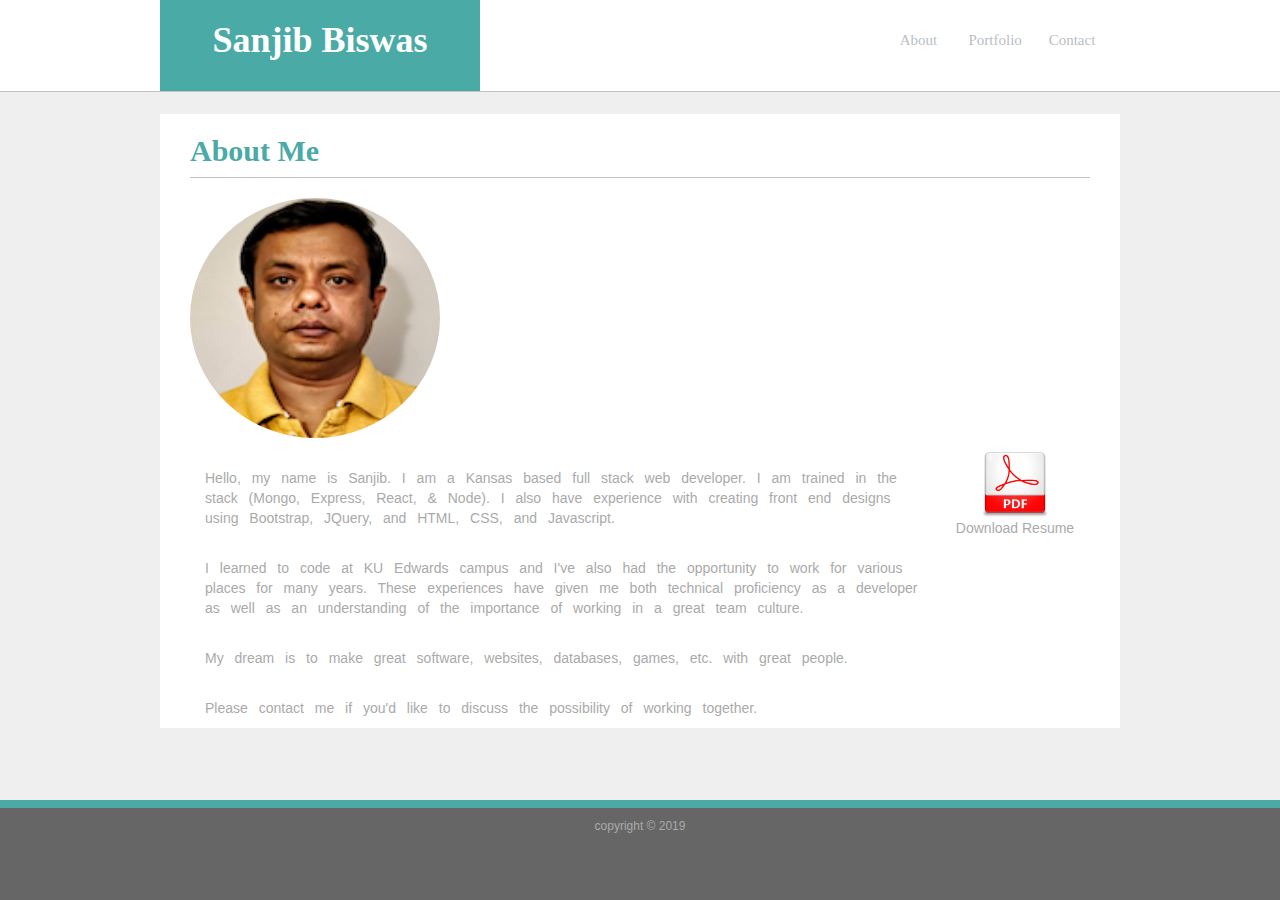
<file: index.html>
<!DOCTYPE html>
<html lang="en">
<head>
  <title>Sanjib Kumar Biswas::About</title>
  <meta charset="utf-8">
  <meta name="viewport" content="width=device-width, initial-scale=1">
  <link rel="stylesheet" href="https://maxcdn.bootstrapcdn.com/bootstrap/3.4.0/css/bootstrap.min.css">
  <script src="https://ajax.googleapis.com/ajax/libs/jquery/3.4.1/jquery.min.js"></script>
  <script src="https://maxcdn.bootstrapcdn.com/bootstrap/3.4.0/js/bootstrap.min.js"></script>
  
  <style type="text/css">
    .headerGrid{
      background-color:lavender;
      text-align: center;
    }
  </style>
   <link rel="stylesheet" href="assets/css/style.css">
</head>
<body>

  <!-- main div (wrapper) started  -->
  <div id="wrapper">
      <!-- header div started  -->

<div class="container-fluid header">
<div class="container">
<div class="top">
  <div class="row">
    <div class="col-sm-4 col-lg-4" class="headerGrid"><div class="left">
    		<h1>Sanjib Biswas</h1>
  	</div></div>
    <div class="col-sm-5 col-lg-5" class="headerGrid"></div>
    <div class="col-sm-3 col-lg-3" class="headerGrid">
	<div class="right">
	<div class="row content">
    		<a class="menu" href="index.html">About</a>
    		<a class="menu" href="portfolio.html">Portfolio</a>
    		<a class="menu" href="contact.html">Contact</a>
			</div>
  	</div>
	</div>
  </div>
  
  </div> 
</div>
  
 <hr/>
 
  </div>
  
  
  <div class="container-fluid text-center main">   
<div class="container"> 
    <div class="col-sm-12 text-left"> 
	
    <div class="bodycontent">
      <h2><span class="heading">About Me</span></h2>
	<hr>
	  <p>
	  <!-- <div class="col-sm-3"> 
      <img  src="assets/images/sanpic.png" class="img-responsive" style="width:100%" alt="Image">  
    </div> -->

    
      <img class="square_image mt-3" src="assets/images/sanpic.png" class="img-responsive" style="widows: 300px" alt="Image">  
      <div class="paragraph mt-4">

    <div class="col-sm-10">
      <p>Hello, my name is Sanjib. I am a Kansas based full stack web developer. I am trained in the stack
        (Mongo, Express, React, & Node). I also have experience with creating front end designs using Bootstrap,
        JQuery, and HTML, CSS, and Javascript.</p>
      <p>I learned to code at KU Edwards campus and I've also had the opportunity to work for various places for many
        years. These experiences have given me both technical proficiency as a developer as well as an understanding
          of the importance of working in a great team culture.</p>
          
      <p>My dream is to make great software, websites, databases, games, etc. with great people.</p>
      
      
       <p>Please contact me if you'd like to discuss the possibility of working together.</p>
    </div>
    <div class="col-sm-2" style="text-align: center;">
      <a href="./assets/documents/Resume.doc" target="_blank">
        <img src="./assets/images/pdf-icon.jpg" alt="" width="70" height="70">
        
      </a><br/>
      Download Resume
  </div>
	</p>
   </div>
  
    </div>
  </div>
    </div>

<footer class="container-fluid text-center footer">
  <div class="copyright">copyright &copy 2019</div>
</footer>

</div>
<!-- main div(wrapper) ended -->
</body>
</html>
</file>
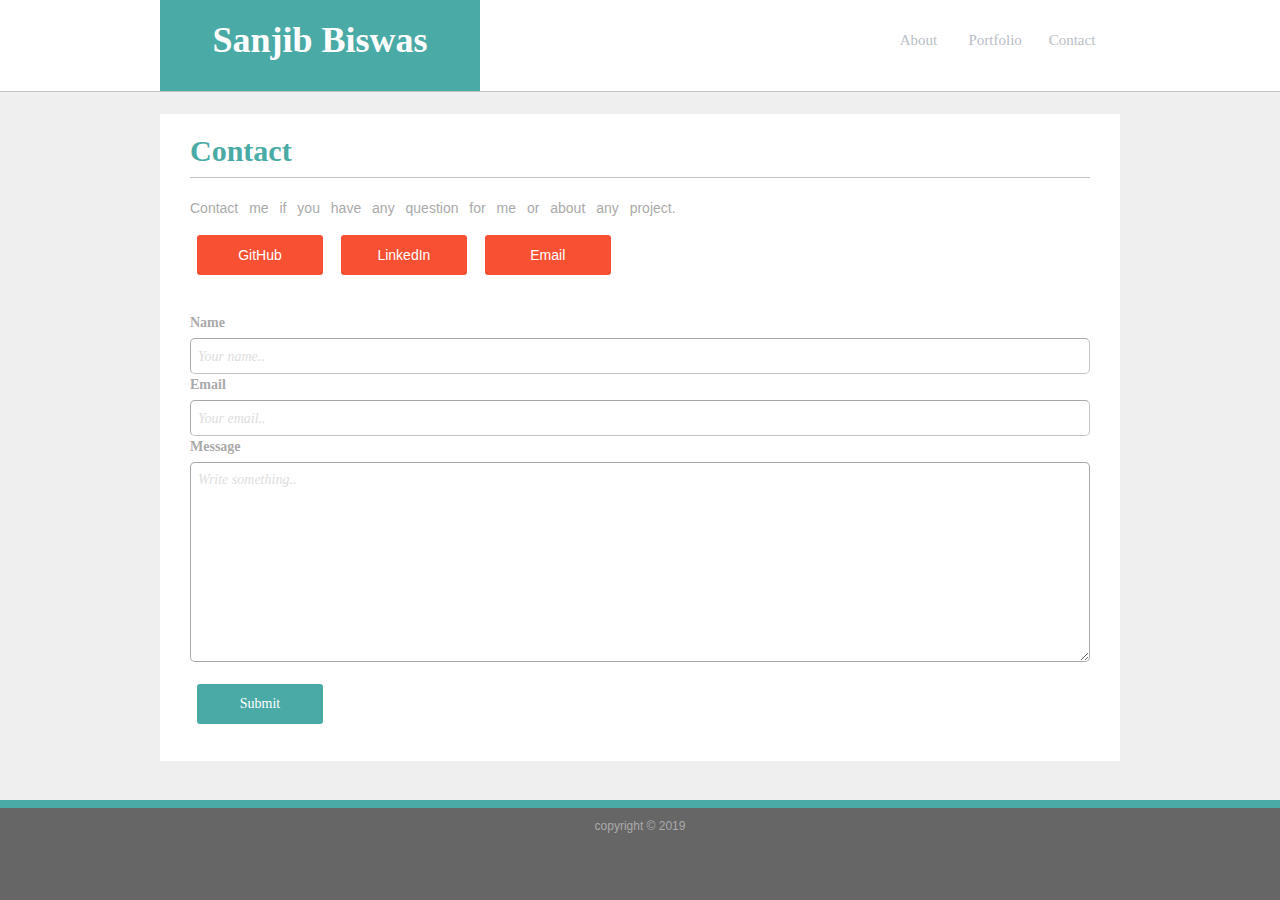
<file: contact.html>
<!DOCTYPE html>
<html lang="en">
<head>
  <meta charset="UTF-8">
  <meta name="viewport" content="width=device-width, initial-scale=1.0">
  <meta http-equiv="X-UA-Compatible" content="ie=edge">
  <script src="https://code.jquery.com/jquery-3.3.1.slim.min.js" integrity="sha384-q8i/X+965DzO0rT7abK41JStQIAqVgRVzpbzo5smXKp4YfRvH+8abtTE1Pi6jizo" crossorigin="anonymous"></script>
  <script src="https://cdnjs.cloudflare.com/ajax/libs/popper.js/1.14.3/umd/popper.min.js" integrity="sha384-ZMP7rVo3mIykV+2+9J3UJ46jBk0WLaUAdn689aCwoqbBJiSnjAK/l8WvCWPIPm49" crossorigin="anonymous"></script>
  <script src="https://stackpath.bootstrapcdn.com/bootstrap/4.1.3/js/bootstrap.min.js" integrity="sha384-ChfqqxuZUCnJSK3+MXmPNIyE6ZbWh2IMqE241rYiqJxyMiZ6OW/JmZQ5stwEULTy" crossorigin="anonymous"></script>
  <!--<link rel="stylesheet" href="https://stackpath.bootstrapcdn.com/bootstrap/4.1.3/css/bootstrap.min.css" integrity="sha384-MCw98/SFnGE8fJT3GXwEOngsV7Zt27NXFoaoApmYm81iuXoPkFOJwJ8ERdknLPMO" crossorigin="anonymous">-->
  <link rel="stylesheet" href="https://maxcdn.bootstrapcdn.com/bootstrap/3.4.0/css/bootstrap.min.css">
  <link rel="stylesheet" href="https://use.fontawesome.com/releases/v5.7.2/css/all.css" integrity="sha384-fnmOCqbTlWIlj8LyTjo7mOUStjsKC4pOpQbqyi7RrhN7udi9RwhKkMHpvLbHG9Sr" crossorigin="anonymous">
  <link rel="stylesheet" href="./assets/css/style.css">

  <style type="text/css">
    .headerGrid{
      background-color:lavender;
      text-align: center;
    }
  </style>
  <title>Sanjib Kumar Biswas::Contact</title>
</head>
<body>

  <!-- main div (wrapper) started  -->
    <div id="wrapper">
      <!-- header div started  -->
        <div class="container-fluid header">
          <div class="container">
            <div class="top">

              <div class="row">
                  <div class="col-sm-4 col-lg-4" class="headerGrid">
                    <div class="left">
                      <h1>Sanjib Biswas</h1>
                    </div>
                </div>
                
                <div class="col-sm-5 col-lg-5" class="headerGrid"></div>
                <div class="col-sm-3 col-lg-3" class="headerGrid">
                  <div class="right">
                    <div class="row content">
                      <a class="menu" href="index.html">About</a>
                      <a class="menu" href="portfolio.html">Portfolio</a>
                      <a class="menu" href="contact.html">Contact</a>
                    </div>
                  </div>
                </div>
              </div>


            </div>
          </div>
        </div>
        <!-- header div ended  -->
        <hr/>

        <!-- content div started  -->

        <div class="container-fluid text-center main">   
            <div class="container"> 
                <div class="col-sm-12 text-left"> 
              
                <div class="bodycontent">
                  <h2><span class="heading">Contact</span></h2>
              <hr>
              <p>Contact me if you have any question for me or about any project.</p>
              <div class="share">
                  <button><a href="https://github.com/skbiswas1975"><i class="fab fa-github"></i> GitHub</a></button>
                  <button><a href="https://www.linkedin.com/in/sanjib-biswas-ab76b8191/"><i class="fab fa-linkedin"></i> LinkedIn</a></button>
                  <button><a href="mailto:skbiswas1175@gmail.com"><i class="fas fa-envelope"></i> Email</a></button>
                </div>
                <p>
                     <div>
                  <label for="name" class="form-label">Name</label>
                </div>
                <div>
                  <input type="text" id="fname" name="name" class="textbox" placeholder="Your name..">
                </div>
            
                    <div>
                  <label for="lname" class="form-label">Email</label>
                </div>
                <div>
                  <input type="text" id="lname" name="lastname" class="textbox" placeholder="Your email..">
                </div>
            
                <div>
                  <label for="subject" class="form-label">Message</label>
                </div>
                <div>
                  <textarea id="subject" name="subject" class="textbox" placeholder="Write something.." style="height:200px"></textarea>
                </div>
                </div>
                <div>
                  <input type="submit" value="Submit" class="submit">
                </div>
              </p>
               </div>
              
                </div>
              </div>

        <!-- content div ended  -->

        <!-- footer div started -->
        <footer class="container-fluid text-center footer">
          <div class="copyright">copyright &copy 2019</div>
        </footer>
        <!-- footer div ended -->

    </div>
    <!-- main div(wrapper) ended -->


  <!--<nav class="d-flex navbar navbar-expand-lg navbar-dark bg-dark">
    <a class="navbar-brand pl-3" href="index.html">Sanjib Kumar Biswas</a>
    <button class="navbar-toggler" type="button" data-toggle="collapse" data-target="#navbarNavAltMarkup" aria-controls="navbarNavAltMarkup" aria-expanded="false" aria-label="Toggle navigation">
      <span class="navbar-toggler-icon"></span>
    </button>
    <div class="collapse navbar-collapse justify-content-end" id="navbarNavAltMarkup">
      <div class="navbar-nav">
        <a class="nav-item nav-link" href="index.html">About</a>
        <a class="nav-item nav-link" href="portfolio.html">Portfolio</a>
        <a class="nav-item nav-link active" href="contact1.html">Contact</a>
      </div>
    </div>
  </nav>
 
  <div class="wrapper">
    <h1>&lt Contact &gt</h1>
   <p>Contact me if you have any question for me or about any project.</p>

    <div class="share">
      <button><a href="https://github.com/skbiswas1975"><i class="fab fa-github"></i> GitHub</a></button>
      <button><a href="https://www.linkedin.com/in/sanjib-biswas-ab76b8191/"><i class="fab fa-linkedin"></i> LinkedIn</a></button>
      <button><a href="mailto:skbiswas1175@gmail.com"><i class="fas fa-envelope"></i> Email</a></button>
    </div>
  </div>
  

  <div class="container-fluid text-center main">   
        <div class="container"> 
            <div class="col-sm-12 text-left"> 
            
            <div class="bodycontent">
              <h2><span class="heading">Contact</span></h2>
            <hr>
            
                 <div>
                    <label for="name" class="form-label">Name</label>
                </div>
                <div>
                    <input type="text" id="fname" name="name" class="textbox" placeholder="Your name..">
                </div>
        
                <div>
                    <label for="lname" class="form-label">Email</label>
                </div>
                <div>
                    <input type="text" id="lname" name="lastname" class="textbox" placeholder="Your email..">
                </div>
        
                <div>
                    <label for="subject" class="form-label">Message</label>
                </div>
                <div>
                    <textarea id="subject" name="subject" class="textbox" placeholder="Write something.." style="height:200px"></textarea>
                </div>
                </div>
                <div>
                    <input type="submit" value="Submit" class="submit">
                </div>
            </p>
           </div>
  <div class="card fixed-bottom">
    <div class="card-header text-center">
      copyright &copy 2019
    </div>
  </div>-->
</body>

</html>
</file>
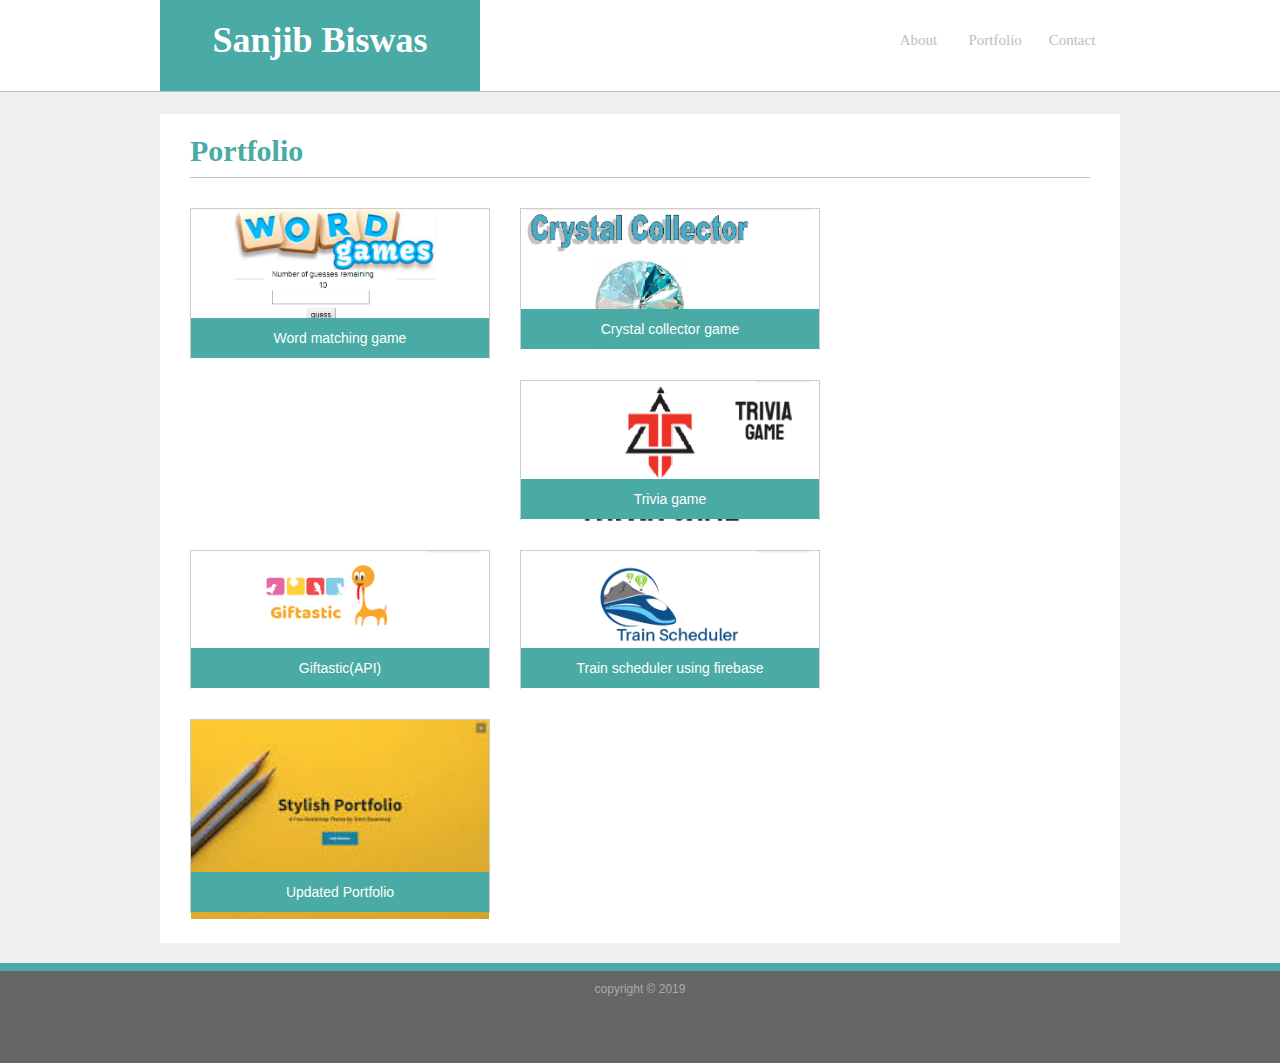
<file: portfolio.html>
<!DOCTYPE html>
<html lang="en">
<head>
  <title>Sanjib Kumar Biswas::Portfolio</title>
  <meta charset="utf-8">
  <meta name="viewport" content="width=device-width, initial-scale=1">
  <link rel="stylesheet" href="https://maxcdn.bootstrapcdn.com/bootstrap/3.4.0/css/bootstrap.min.css">
  <script src="https://ajax.googleapis.com/ajax/libs/jquery/3.4.1/jquery.min.js"></script>
  <script src="https://maxcdn.bootstrapcdn.com/bootstrap/3.4.0/js/bootstrap.min.js"></script>
  
  <style type="text/css">
    .headerGrid{
      background-color:lavender;
      text-align: center;
    }
  </style>
   <link rel="stylesheet" href="assets/css/style.css">
</head>
<body>

<!-- main div (wrapper) started  -->
<div id="wrapper">
		<!-- header div started  -->
<div class="container-fluid header">
<div class="container">
<div class="top">
  <div class="row">
    <div class="col-sm-4 col-lg-4" class="headerGrid"><div class="left">
		<h1>Sanjib Biswas</h1>
  	</div></div>
    <div class="col-sm-5 col-lg-5" class="headerGrid"></div>
    <div class="col-sm-3 col-lg-3" class="headerGrid">
	<div class="right">
	<div class="row content">
    		<a class="menu" href="index.html">About</a>
    		<a class="menu" href="portfolio.html">Portfolio</a>
    		<a class="menu" href="contact.html">Contact</a>
			</div>
  	</div>
	</div>
  </div>
  
  </div> 
</div>
  
 <hr/>
 
  </div>
  
  
  <div class="container-fluid text-center main">   
	<div class="container"> 
		<div class="col-sm-12 text-left"> 
	
			<div class="bodycontent">
				<h2><span class="heading">Portfolio</span></h2>
				<hr>
				<p>
				
					<div class="col-sm-4 portfolio"> 
						<a target="_blank" href="/Word-Guess-Game/">
							<img src="assets/images/word-game.png" class="img-responsive" style="width:100%" alt="Image">
						</a>
						<div class="imgcaption">Word matching game</div>   
					</div>
					
					
					<div class="col-sm-4 portfolio"> 
						<a target="_blank" href="/unit-4-game/">
							<img src="assets/images/crystal-collector.png" class="img-responsive" style="width:100%" alt="Image">
						</a>
						<div class="imgcaption">Crystal collector game</div>
					</div>

					<div class="col-sm-4 portfolio"> 
						<a target="_blank" href="/TriviaGame/">
							<img src="assets/images/trivia-game.png" class="img-responsive" style="width:100%" alt="Image">
						</a>
						<div class="imgcaption">Trivia game</div>
					</div>

					<div class="col-sm-4 portfolio"> 
						<a target="_blank" href="/giftastic/">
							<img src="assets/images/giftastic.png" class="img-responsive" style="width:100%" alt="Image">
						</a>
						<div class="imgcaption">Giftastic(API)</div>
					</div>

					<div class="col-sm-4 portfolio"> 
						<a target="_blank" href="/Trainscheduler/">
							<img src="assets/images/train-scheduler.png" class="img-responsive" style="width:100%" alt="Image">
						</a>
						<div class="imgcaption">Train scheduler using firebase</div>
					</div>
				<div class="col-sm-4 portfolio"> 
						<a target="_blank" href="/Updated-Portfolio-Page/">
							<img src="assets/images/portfolio.png" class="img-responsive" style="width:100%" alt="Image">
						</a>
						<div class="imgcaption">Updated Portfolio</div>
					</div>
				
				</p>
			</div>  
		</div>
	</div>
  </div>

<footer class="container-fluid text-center footer">
  <div class="copyright">copyright &copy 2019</div>
</footer>
</div>
<!-- main div(wrapper) ended -->
</body>
</html>
</file>
<file: assets/css/style.css>
<style>
* {
  box-sizing: border-box;
  padding:0;
  margin:0;
}
html, body {
  height: 100%;
  font-family:Verdana;
  color:#aaaaaa;
  margin: 0;
  background-color:#efefef;
}

#wrapper {
  min-height: 100%;
  position: relative;
}

.container {
	background-color: #fff;
	}

.container-fluid{
padding-right: 0px;
padding-left: 0px;
}

.row{
	background-color:#fff;
}

.col-sm-4{
	padding-left:0px;
	padding-right:0px;
}
.content {
  min-height: 100%;
  /*background-color: #efefef;*/
}
.top{
 text-align:center;
 height: 90px;
 /*background-color: #ffffff;*/
}
.middle{
 text-align:center;
 background-color:#efefef;
 padding: 15px 0 55px 0;
 min-height: 100%;

}
.menu {
  float:left;
  width:32%;
  text-align:center;
  color:#b9bec5;
  text-decoration: none;
}
.menu a {
  padding:8px;
  margin-top:7px;
  display:block;
  width:100%;
  color:#b9bec5;
}
.header {
  /*width: 960px; */
    margin: 0 auto !important;
    float: none !important;
    /* height: 100%; */
    background-color: #fff;
}
.main {
  /*width:960px;*/
  margin: 0 auto !important; 
  float: none !important;
  /*height: 100%;*/
  /*background-color: #ffffff;*/
  text-align: left;
  padding: 22px 22px 120px 22px;
}
.mainportfolio {
  width:960px;
  margin: 0 auto !important; 
  float: none !important;
  height: 640px;
  background-color: #ffffff;
  text-align: left;
  padding: 22px 22px 10px 22px;
}
.bodycontent{
  padding-bottom: 10px;
  font-family: Ariel, helvetica, nue;
  height:100%;
}
/* .imgp{
 float: left;
 padding-right: 20px;
 padding-bottom: 20px;
} */

.imgp {
  width: 300px;
  height: 150px;
}

.square_image {
  width: 250px;
  height: 240px;
  border-radius: 50%;
}
.right {  
  width:100%;  
  height: 100%;  
  font-size:15px;
  float: right;
  padding: 30px 0 10px 0;
}

.left {
  background-color:#4aaaa5;
  color: #ffffff;
  width:100%;
  text-align:center;
  height: 100%;
  padding: 1px 20px 20px 20px;
  font-size:13px;
  float: left;
  font-family: Georgia, Times, Times New Roman, serif;
}
.bottom{
  height: 30px;
  text-align:center;
}
.footer {
  text-align:center;
  height:100px;
  padding-top:10px;
  background-color:#666666;
  border-top: 8px solid #4aaaa5;
  position:absolute;
  /*margin-top: -32px;  */
  width:100%;
  left:0;
  bottom:0; 
}
.copyright{
  font-family: Ariel, Helvetica Neue, Helvetica, sans-serif;
  font-size: 12px;
  text-align: center;
}
hr{
  /*height: 10px;
  color: red;*//*#d8d8d8;*/
  border-top: 1px solid #c5c2c2;
  margin-top: 0px;
  margin-bottom: 0px;
}
p{
  padding-top: 20px;
  word-spacing: 7px;
  line-height: 20px;
}
h2, h1{
  font-weight: bold;
  font-family: Georgia, Times, Times New Roman, serif;
}

div.portfolio {
  margin: 0px 30px 30px 0px;
  border: 1px solid #ccc;  
  float:left;
}

div.portfolio:hover {
  border: 1px solid #777;
}

div.portfolio img {
  /*width: 100%;*/
  height: auto;
}

div.imgcaption {
    margin-top: -47px;
    text-align: center;
    background-color: #4aaaa5;
    position: relative;
    padding: 10px;
    color: #ffffff;
}

.heading{
	color:#4aaaa5;
}

.form-label{
	font-family: Georgia, Times, Times New Roman, serif;
}

.textbox{
	width: 100%;
  border-color: #00000057;
    border-width: 1px;
    border-radius: 5px;
    padding: 7px;
}

.submit{
	background-color: #4aaaa5;
  color: #fff;
  border: 2px solid white;
  width: 130px;
  padding: 10px;
  margin: 5px;
  border-radius: 5px;
}
.container-grid {
  display: flex;
  flex-wrap: wrap
}
.navbar-dark .navbar-brand {
  font-size: 2em;
  font-family: "Pacifico", serif;
  color: white;
}
.contact-form {
  width: 80%;
}

.port-cards {
  margin-top: 20px;
  margin-right: 20px;
  margin-bottom: 20px;
  margin-left: 0px;
}

.card-header {
  color: black;
}

a:hover {
  text-decoration: none;
  color: #000066;
}

i.fab,
i.fas,
a {
  color: #f85032;
}

.wrapper {
  text-align: center;
}

.wrapper > h1 {
  padding: 20px;
  margin: 40px;
  font-size: 2.5rem;
}

.wrapper > p {
  font-size: 1.5rem;
  margin-top: 10vh;
  margin-bottom: 10vh;
  margin-left: 2vh;
  margin-right: 2vh;
}


.share > button {
  background-color: #f85032;
  border-radius: 5px;
  border: 2px solid white;
  padding: 10px;
  margin: 5px;
  width: 130px;
}

.share > button > a {
  color: #fff;
}

i.fa-envelope:before {
  color: #fff;
}

i.fa-linkedin:before {
  color: white;
}

i.fa-github:before {
  color: white;
}

::-webkit-input-placeholder { /* WebKit, Blink, Edge */
  color:    #dedddd;
  font-family: Georgia, Times, Times New Roman, serif;
  font-style: italic;
}
:-moz-placeholder { /* Mozilla Firefox 4 to 18 */
 color:    #dedddd;
 opacity:  1;
 font-family: Georgia, Times, Times New Roman, serif;
 font-style: italic;
}
::-moz-placeholder { /* Mozilla Firefox 19+ */
 color:    #dedddd;
 opacity:  1;
 font-family: Georgia, Times, Times New Roman, serif;
 font-style: italic;
}
:-ms-input-placeholder { /* Internet Explorer 10-11 */
 color:    #dedddd;
 font-family: Georgia, Times, Times New Roman, serif;
 font-style: italic;
}
::-ms-input-placeholder { /* Microsoft Edge */
 color:    #dedddd;
 font-family: Georgia, Times, Times New Roman, serif;
 font-style: italic;
}

::placeholder { /* Most modern browsers support this now. */
 color:    #dedddd;
 font-family: Georgia, Times, Times New Roman, serif;
 font-style: italic;
}

@media (min-width: 1200px)
{
.container {
    width: 960px;
	background-color: #fff;
	}
 /* .footer {
  text-align:center;
  height:100px;
  padding-top:10px;
  background-color:#666666;
  border-top: 8px solid #4aaaa5;
  /*margin-top: -32px;  */
  /*flex-shrink: 0;*/
  /*position: absolute;*/
  
/*} */
}

@media only screen and (max-width:620px) {
  /* For mobile phones: */
  .menu, .main, .right {
    /*width:100%;*/
  }
}
</file>
